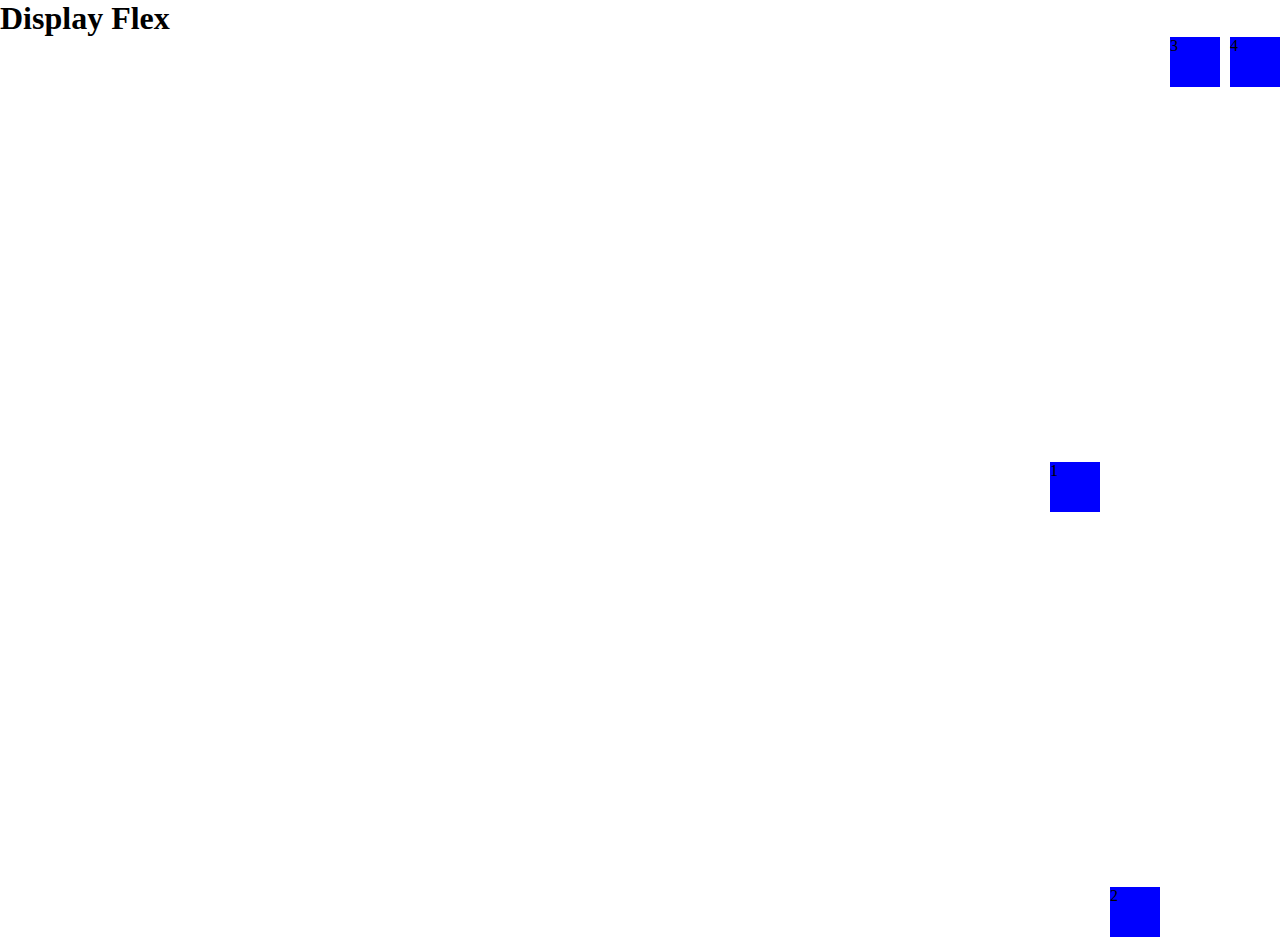
<file: Vormittag/index.html>
<!DOCTYPE html>
<html lang="en">

<head>
    <meta charset="UTF-8">
    <meta name="viewport" content="width=device-width, initial-scale=1.0">
    <link rel="stylesheet" href="./assets/css/style.css">
    <title>Display Flex</title>
</head>

<body>
    <h1>Display Flex</h1>
    <!-- <header class="flex__selection">
        <div>Div One</div>
        <div>Div Two</div>
        <div>Div Three</div>
        <div>Div Four</div>
    </header> -->

    <main>
        <!-- <div style="background-color: coral;"></div>
        <div style="background-color: green;"></div>
        <div style="background-color: red;"></div> -->
        <!-- <section>
            <img src="https://source.unsplash.com/random/300×300" alt="">
            <img src="https://source.unsplash.com/random/300×300" alt="">
            <img src="https://source.unsplash.com/random/300×300" alt="">
        </section>
        <ul>
            <li>List One</li>
            <li>List Two</li>
            <li>List Three</li>
            <li>List Four</li>
        </ul> -->
    </main>

    <footer>
        <div>1</div>
        <div>2</div>
        <div>3</div>
        <div>4</div>

    </footer>
</body>

</html>
</file>
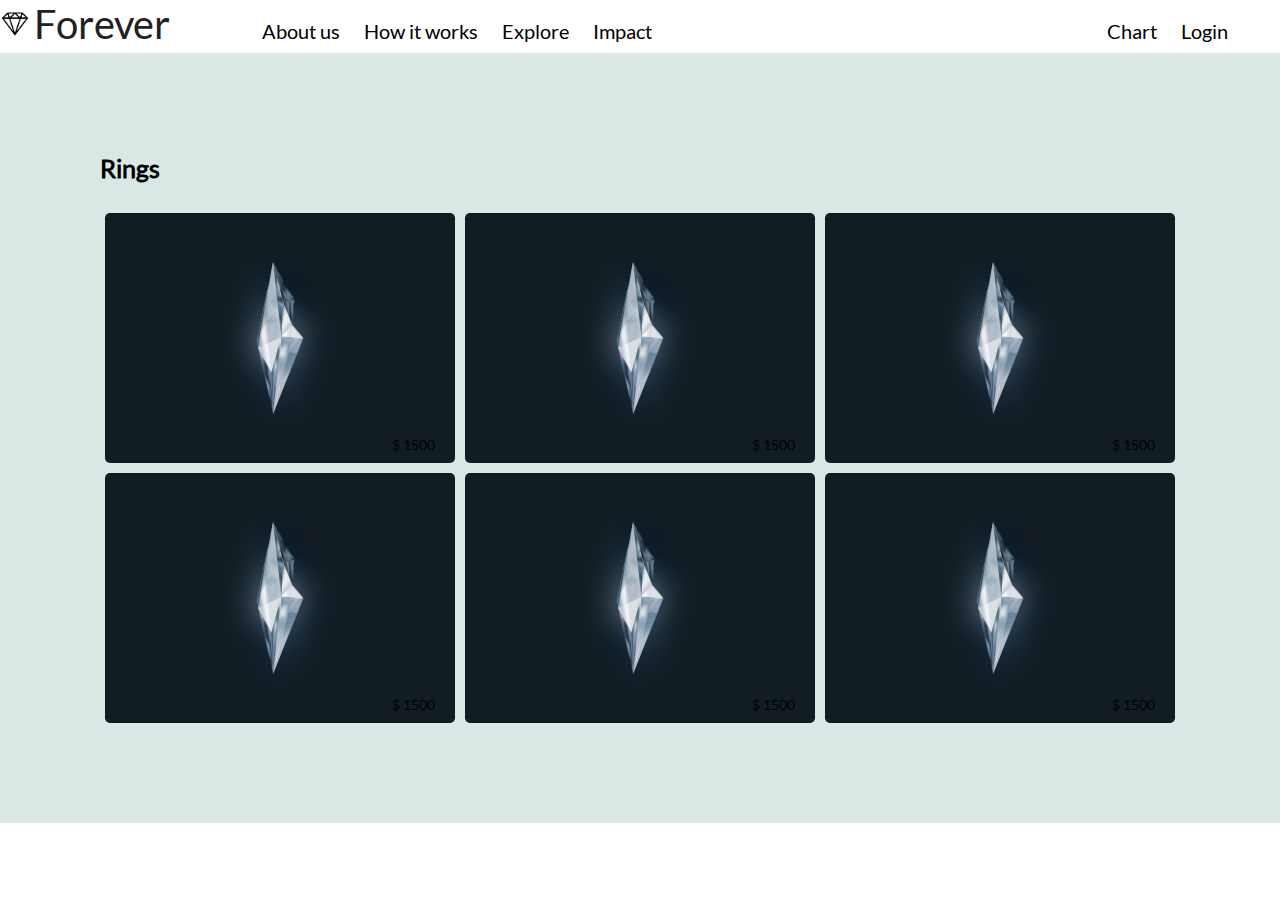
<file: Aufgaben/Flexbox-Level-3_2/index.html>
<!DOCTYPE html>
<html lang="en">

<head>
    <meta charset="UTF-8">
    <meta name="viewport" content="width=device-width, initial-scale=1.0">
    <link rel="stylesheet" href="./assets/css/style.css">
    <title>Flexbox-Level-3_2</title>
</head>

<body>
    <header>
        <nav>
            <div class="logo">
                <img src="./assets/img/diamond_002.jpg" alt="Diamant icon logo">
                <h1>Forever</h1>
            </div>
            <ul>
                <li><a href="#">About us</a></li>
                <li><a href="#">How it works</a></li>
                <li><a href="#">Explore</a></li>
                <li><a href="#">Impact</a></li>
                <li class="push__right"><a href="#">Chart</a></li>
                <li><a href="#">Login</a></li>
            </ul>
        </nav>
    </header>
    <main>
        <h2>Rings</h2>
        <section>
            <div class="bg-ring1 ring-bg-style">
                <p>$ 1500</p>
            </div>
            <div class="bg-ring2 ring-bg-style">
                <p>$ 1500</p>
            </div>
            <div class="bg-ring3 ring-bg-style">
                <p>$ 1500</p>
            </div>
            <div class="bg-ring4 ring-bg-style">
                <p>$ 1500</p>
            </div>
            <div class="bg-ring5 ring-bg-style">
                <p>$ 1500</p>
            </div>
            <div class="bg-ring6 ring-bg-style">
                <p>$ 1500</p>
            </div>
        </section>
    </main>

</body>

</html>
</file>
<file: Vormittag/assets/css/style.css>
* {
    margin: 0;
    padding: 0;
    box-sizing: border-box;
}

/* * Display Flex immer auf den Elterncontainer */
.flex__selection {
    height: 100vh;
    background-color: cadetblue;
    display: flex;

    /* *Justify Content bezieht sich immer auf die Main Axis */
    justify-content: center;
    justify-content: space-around;
    justify-content: space-between;
    justify-content: flex-end;
    justify-content: flex-start;
    justify-content: space-evenly;
    /* * Align-Items bezieht sich immer auf die Diagonale Axe */
    align-items: flex-end;
    align-items: flex-start;
    align-items: center;
    /* flex-direction: column; */
}

.flex__selection div {
    height: 50px;
    width: 50px;
}

.flex__selection div:nth-of-type(1) {
    /* order: 2; */
    background-color: blue;
    align-self: flex-start;
}

.flex__selection div:nth-of-type(2) {
    /* order: 1; */
    background-color: red;
}

.flex__selection div:nth-of-type(3) {
    /* order: 3; */
    background-color: green;
}

.flex__selection div:nth-of-type(4) {
    /* order: 4; */
    background-color: blueviolet;
    align-self: flex-end;
}

/* main {
    width: 100vw;
    height: 200px;
    display: flex;
}

main div {
    flex-grow: 1;
    flex-shrink: 1;
    flex-basis: 100px;
}

main div:nth-of-type(2) {
    flex-shrink: 3;
}

main div:nth-of-type(1) {
    flex-basis: 400px;
}

main div:nth-of-type(3) {
    flex-basis: 50px;
} */

/* main {
    display: flex;
    flex-wrap: wrap;
    border: 1px solid red;
}

main section {
    border: 2px solid yellow
}
main section img {
    width: 100px;
    height: 100px;
    margin: 5px;
}
main ul {
    border: 2px solid green;
    flex-direction: row;
    display: flex;
    justify-content:center;
    gap: 10px;
}

main ul li {
    border: 1px solid red;
    list-style: none;
} */

footer div {
    width: 50px;
    height: 50px;
    background-color: blue;
}

footer {
    display: flex;
    height: 100vh;
    justify-content: flex-end;
    justify-content: space-around;
    justify-content: space-between;
    justify-content: flex-end;
    align-items: center;
    align-items: flex-end;
    align-items: flex-start;
    gap: 10px;
}

footer div:nth-child(1) {
    align-self: center;
}
footer div:nth-child(2) {
    align-self: flex-end;
}
</file>
<file: Aufgaben/Flexbox-Level-3_2/assets/css/style.css>
@font-face {
    font-family: 'Lato';
    src: url('../fonts/Lato-Regular.ttf');
}

* {
    padding: 0;
    margin: 0;
    box-sizing: border-box;
    text-decoration: none;
    list-style: none;
}

:root{
    --text-color:#222121;
    --text-color-black:#000000;
    --bg-color:#d9e8e5;
    --bg-color-white:#ffff;
}

html {
    font-family: 'Lato';
    font-size: 62.5%;
}
p{
    font-size: 1.4rem;
}

a{
    color: var(--text-color-black);
}

/* --------- Header ------------ */

.logo{
    display: flex;
    align-items: center;
    font-size: 2rem;
    margin-right: 2em;
    color:var(--text-color);
}
.logo img {
    width: 3rem;
    height: 3rem;
}
.logo h1 {
    font-weight: 400;
    padding-left: 0.1em;
}

nav {
    display: flex;
    align-items: baseline;
}
nav ul {
    display: flex;
    flex: auto;
    padding: 1em 4em;
}

.push__right {
    margin-left: auto
}

nav a{
    padding: 0 1.2rem;
    font-size: 2rem;
}

/* --- main --- */

main {
    background-color: var(--bg-color);
    padding: 10rem;
}

main h2 {
    font-size: 2.5rem;
    margin: 0 2vw 3rem 0;
    color: var(--text-color-black);
}

main section {
    display: flex;
    flex-wrap: wrap;
    justify-content: center;
    gap: 10px;
}

/* ------ rings ------ */

.ring-bg-style {
    width: 350px;
    height: 250px;
    border-radius: 0.5rem;
    display: flex;
    align-items: flex-end;
    justify-content: flex-end;
    padding: 0 2rem 1rem 0;
}

.bg-ring1{
    background: url('../img/milad-fakurian-dgrcevUROak-unsplash.jpg') center/cover no-repeat;
}
.bg-ring2{
    background: url('../img/milad-fakurian-dgrcevUROak-unsplash.jpg') center/cover no-repeat;
}
.bg-ring3{
    background: url('../img/milad-fakurian-dgrcevUROak-unsplash.jpg') center/cover no-repeat;
}
.bg-ring4{
    background: url('../img/milad-fakurian-dgrcevUROak-unsplash.jpg') center/cover no-repeat;
}
.bg-ring5{
    background: url('../img/milad-fakurian-dgrcevUROak-unsplash.jpg') center/cover no-repeat;
}
.bg-ring6{
    background: url('../img/milad-fakurian-dgrcevUROak-unsplash.jpg') center/cover no-repeat;
}
</file>
